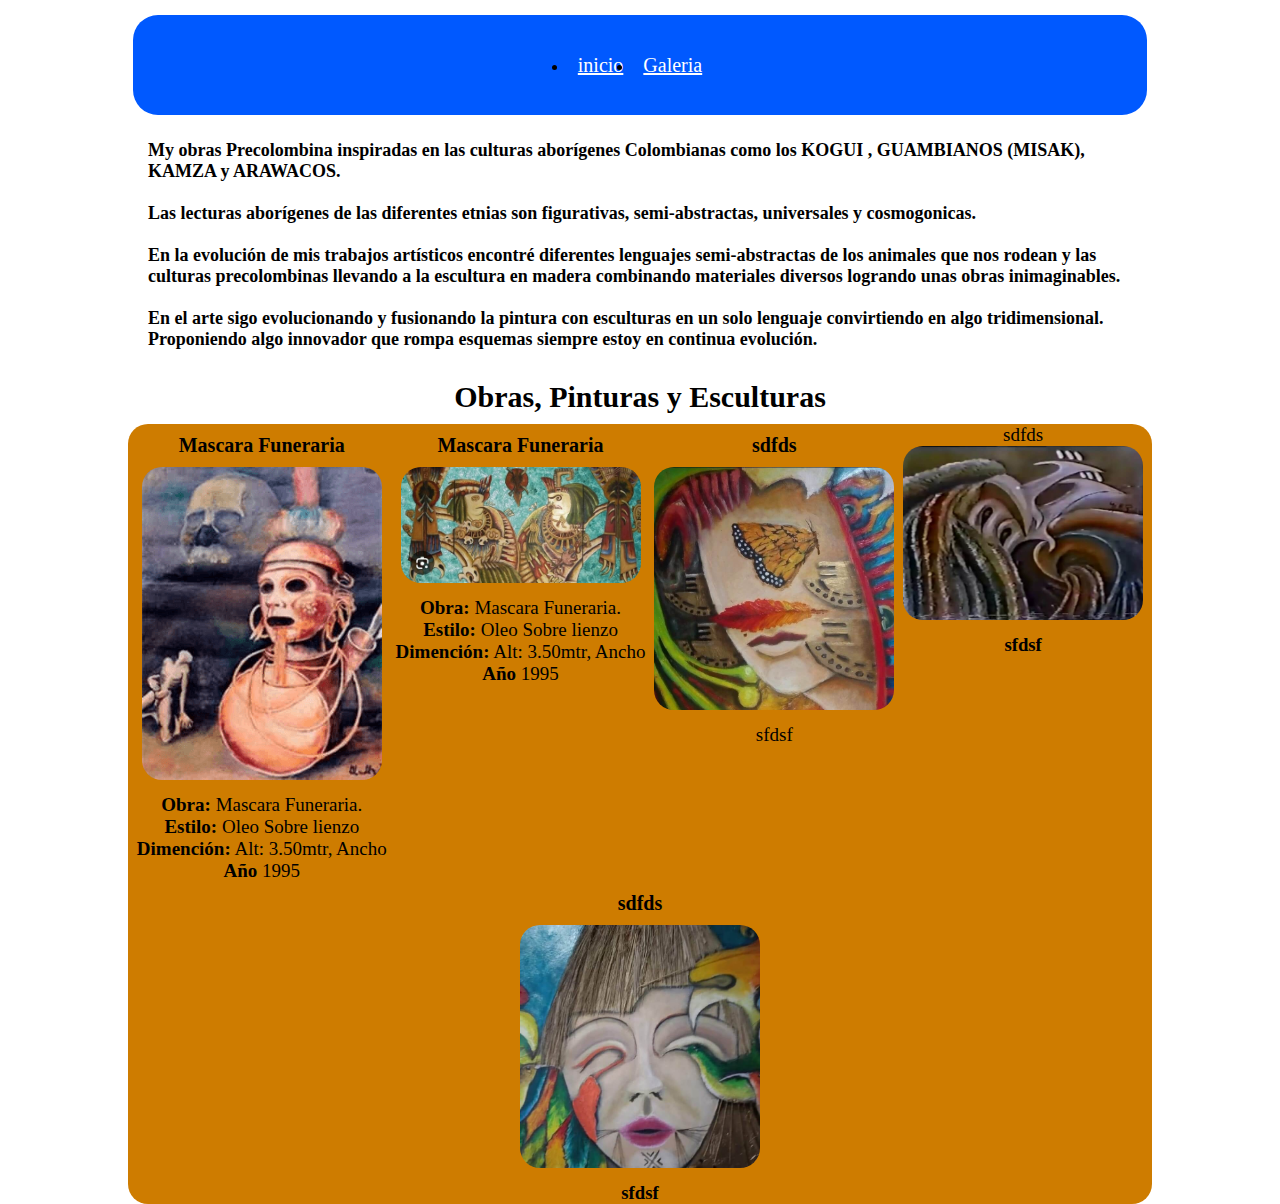
<file: galeria.html>
<!DOCTYPE html>
<html lang="es">
<head>
    <meta charset="UTF-8">
    <meta name="viewport" content="width=device-width, initial-scale=1.0">
    <title>Document</title>
    <link rel="stylesheet" href="./css/galeria/galeria.css">
</head>
<body>
   
  <section class="web">

    <header class="menu">
      <ul class="conmlis">
        <li class="lism">
          <a href="./index.html">inicio</a>
        </li>
        <li class="lism">
          <a href="/galeria.html">Galeria</a>
        </li>
      </ul>
      </header>
  




  <section class="contex">

  <h3>My obras Precolombina inspiradas en las culturas aborígenes Colombianas como los <strong> KOGUI , GUAMBIANOS (MISAK), KAMZA y ARAWACOS.</strong> <br><br>
  Las lecturas aborígenes de las diferentes etnias son figurativas, semi-abstractas, universales y cosmogonicas. <br> <br>  
  En la evolución  de mis trabajos artísticos encontré diferentes lenguajes semi-abstractas de los animales que nos rodean y las culturas precolombinas llevando a la escultura en madera  combinando materiales diversos logrando unas obras inimaginables. <br> <br>
  En el arte sigo evolucionando y fusionando la pintura con esculturas en un solo lenguaje convirtiendo en algo tridimensional. Proponiendo algo innovador que rompa esquemas siempre estoy en continua evolución. </h3>

  </section>



  <div class="imgg" id="fullbox">
    <img src="/img/cuadro.png" id="fullimg" alt="">
    <span onclick="closeImg()">X</span>
  </div>



  <section class="congaleria">
      <h2> Obras, Pinturas y Esculturas</h2>

     
      


      <div class="conlis">
        <div class="lis"  >
          <h2>Mascara Funeraria</h2>
          <div class="conimg">
          <img src="./img/cuadro.png" onclick="opnefulimg(this.src)" >
          </div>
          <p><strong>Obra:</strong> Mascara Funeraria. <br>
            <strong>Estilo:</strong> Oleo Sobre lienzo <br>
            <strong>Dimención:</strong> Alt: 3.50mtr, Ancho <br>
            <strong>Año</strong> 1995 <br>
          </p>
        </div>
          <div class="lis"  >
            <h2>Mascara Funeraria</h2>
            <div class="conimg">
            <img src="./img/cuadro1.jpeg" onclick="opnefulimg(this.src)">
            </div>
            <p><strong>Obra:</strong> Mascara Funeraria. <br>
              <strong>Estilo:</strong> Oleo Sobre lienzo <br>
              <strong>Dimención:</strong> Alt: 3.50mtr, Ancho <br>
              <strong>Año</strong> 1995 <br>
            </p>
          </div>
        <div class="lis">
          <h2>sdfds</h2>
          <div class="conimg">
          <img src="./img/cuadro2.jpeg" onclick="opnefulimg(this.src)">
          </div>
          <p>sfdsf</p>
        </div>
        <div class="lis">
          <p>sdfds</p>
          <div class="conimg">
          <img src="./img/cuadro3.jpeg" onclick="opnefulimg(this.src)">
          </div>
          <h3>sfdsf</h3>
        </div>
        <div class="lis">
          <h2>sdfds</h2>
          <div class="conimg">
          <img src="./img/cuadro4.jpeg" onclick="opnefulimg(this.src)">
          </div>
          <h3>sfdsf</h3>
        </div>
      
  </section>

<script src="./java/scrips.js"></script>

  </section>

</body>
</html>
</file>
<file: css/galeria/galeria.css>
*{
  padding: 0;
  margin: 0;
  box-sizing: border-box;
}

.web{
  display: grid;
  padding-top: 10px;
  grid-template-columns: repeat(10, 1fr);
  grid-template-rows: repeat(8, auto);
  position: relative;
}

/*menu*/

.menu{
  background-color: rgb(0, 89, 255);
  grid-column: 2/10;
  grid-row:1/2 ;
  width: auto;
  height: 100px;
  border-radius: 25px;
  margin: 5px; 
  display: flex;
  justify-content: space-evenly ;
  align-items: center;
}

.conmlis{
  display: flex;
}

.lism{ padding: 10px;}

.menu a{
  color: white;
  font-size: 20px;
  font-family:'Times New Roman', Times, serif;
}


/*texto*/

.contex{  
  grid-column: 2/10;
  grid-row:2/3 ;
  padding: 20px;
  
}

.contex h3{
  font-size: 18px;
}


/*img grande*/


.imgg{
  position: fixed;
  width: 100%;
  height: 100vh;
  display: none;
  justify-content: center;
  align-items: center;
  background-color: rgba(0, 0, 0, 0.801);
  z-index: 99;

}

.imgg span{
  position: absolute;
  top: 5%;
  right: 5%;
  font-size: 30px;
  color: aliceblue;
  cursor: pointer;
}

.imgg img{
  width: auto;
  height: 700px;
  border-radius: 20px;
}


/*galeria*/

.congaleria{
  
  grid-column: 2/10;
  grid-row: 3/4;
  
}

.congaleria h2{
  text-align: center;
  padding: 10px;
  font-size: 30px;
 
}

.conlis{ 
  display: flex;
  background-color: rgb(206, 124, 0);
  flex-direction: row;
  flex-wrap: wrap;
  justify-content: space-evenly;
  border-radius: 20px;

}

.lis{
width: auto;
height: auto;
text-align: center;
}

.lis img{
  width: 240px;
  height: auto;
  object-fit: cover;
  margin-bottom: 10px;
  border-radius: 20px;
  cursor: pointer;
}

.lis h2{
  font-size: 20px;
}

.lis p{
  font-size: 19px;
}
</file>
